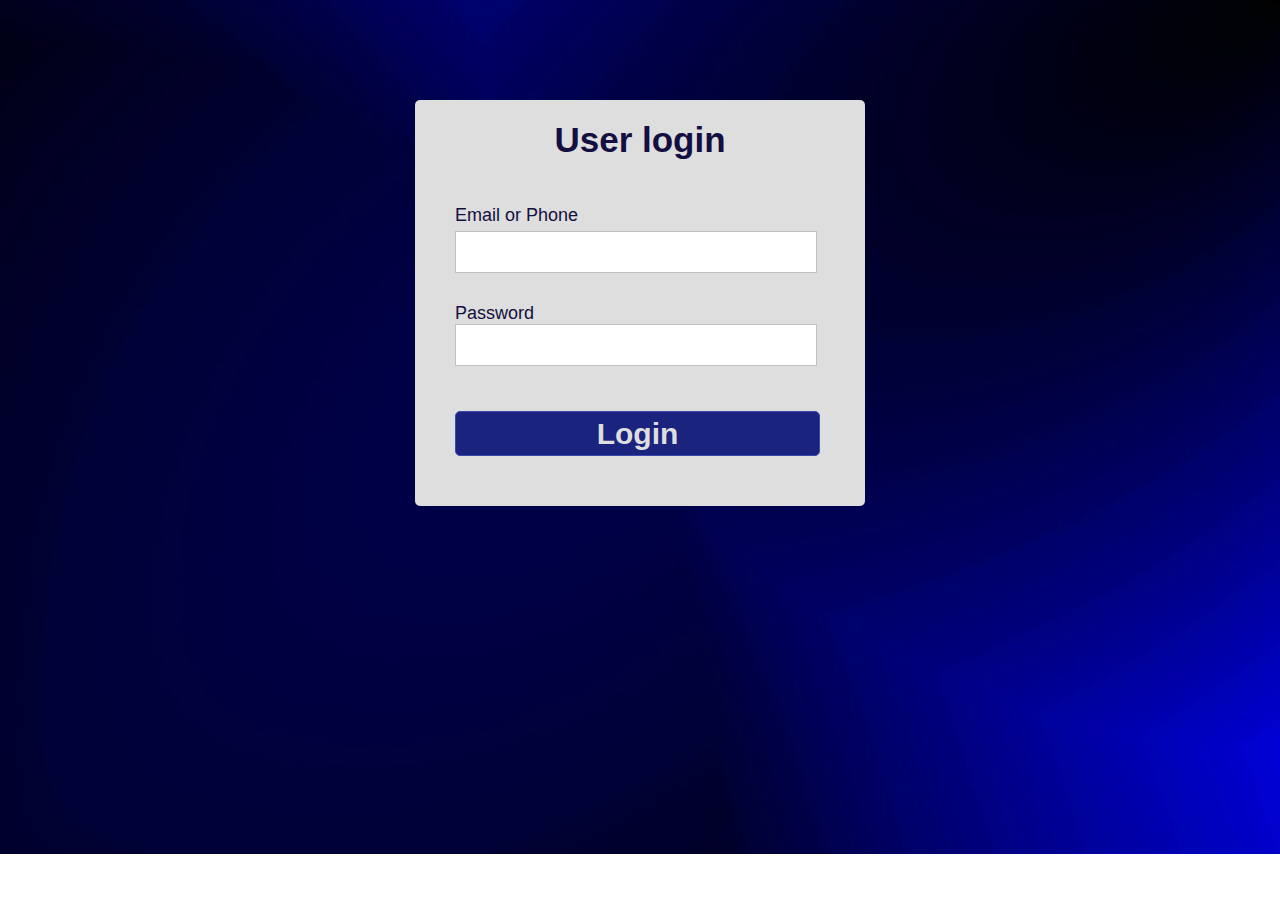
<file: index.html>
<!DOCTYPE html>
<html lang="en">
<head>
    <meta charset="UTF-8">
    <meta http-equiv="X-UA-Compatible" content="IE=edge">
    <meta name="viewport" content="width=device-width, initial-scale=1.0">
    <title> Login Page </title>
    <link rel="stylesheet" href="login.css">
</head>
<body>
    <div class="container">
        <h1 class="lab">User login</h1>
        <form class="form"  action="newpage.html" method="get" name="form" 
        onsubmit="return validate()">
            <div class="font1"> Email or Phone</div>
            <input autocomplete="off" type="text" name="email" >
            <div id="email-error" class="email-error">Please fill up your Email or Phone..!</div>
            <div class="font2"> Password </div>
            <input autocomplete="off" type="password" name="password" >
            <div id="password-error" class="password-error">Please fill up your password..!</div>

            <button type="submit" >Login</button>
        </form>
    </div>
    <script src="login.js">

    </script>
</body>
</html>
</file>
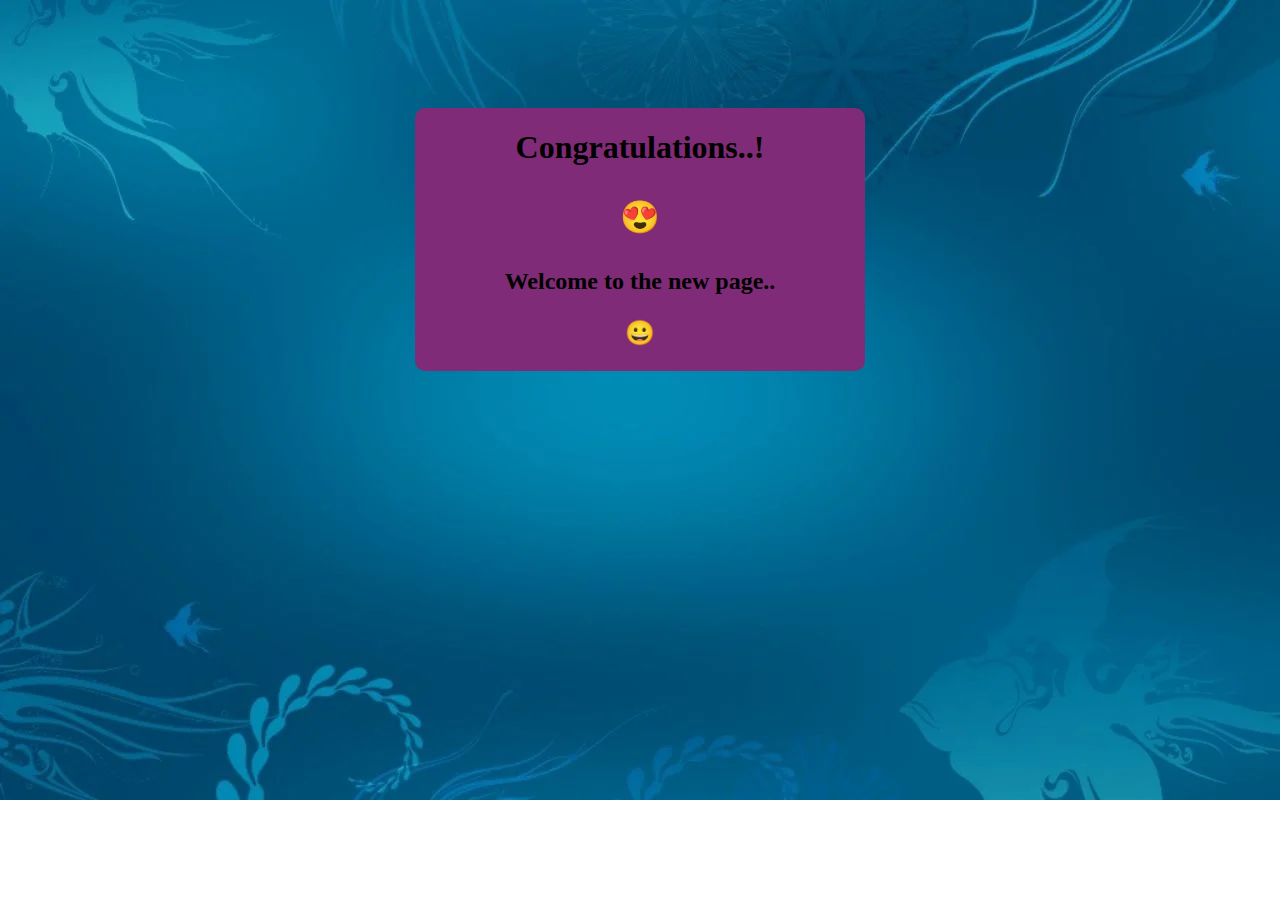
<file: newpage.html>
<!DOCTYPE html>
<html lang="en">
<head>
    <title>Welcome Page</title>
    <style>
        
body{
    background: url(wlcome.webp) no-repeat;
    height: fit-content;
    background-size:cover;
    display: flex;
    justify-content: center;
   
}
.container{
    position:relative ;
    margin-top: 100px;
    width: 450px;
    background: #802b77;
    border-radius: 10px;
    text-align: center;
    font-family: cursive;
    bottom: 0px;
}

    </style>
</head>
<body>
    <div class="container">
       
        <h1>Congratulations..!<p>&#128525;</p></h1>
        <h2>Welcome to the new page..<p>&#128512;</p></h2>
        
    </div>
   
        
       

   
</body>
</html>
</file>
<file: login.css>
*{
    margin: 0px;
    padding: 0px;
}

body{
    background: url(login.jpeg) no-repeat;
    background-size:cover;
    display: flex;
    justify-content: center;
   
}
.container{
    position:relative ;
    margin-top: 100px;
    width: 450px;
    background: #dedede;
    border-radius: 5px;
    text-align: center;
    font-family: sans-serif;
}
.lab{
   padding: 20px 130px;
   font-size: 35px;
   color: #130f40;
   font-weight: bold;
}

.form{
    padding: 20px 40px;
    text-align: start;
    
}
.form .font1{
    font-size:18px ;
    color: #130f40;
    margin: 5px 0px; 
    padding-left: 0px;
}

.form .font2{
    font-size:18px ;
    margin-top: 30px;
    color: #130f40;
  
}

.form input{
    height: 40px;
    width: 350px;
    padding-bottom: 10px;
    padding: 0 5px;
    font-size: 18px;
    outline: none;
    border: 1px solid silver;
}

.form button{
    height: 45px;
    margin: 45px 0 30px 0;
    width: 365px;
    cursor: pointer;
    font-size: 30px;
    outline: none;
    color: #dedede;
    font-weight: bold;
    background-color: #1a237e;
    border-radius: 5px;
    border: 1px solid #3949ab;
    transition: 0.5s;
}
.form button:hover{
    background-color:rgb(82, 82, 184) ;
}
.form #email-error,
.form #password-error{
    margin-top: 5px;
    font-size: 18px;
    width: 255px;
    color: red; 
    display: none;
}
</file>
